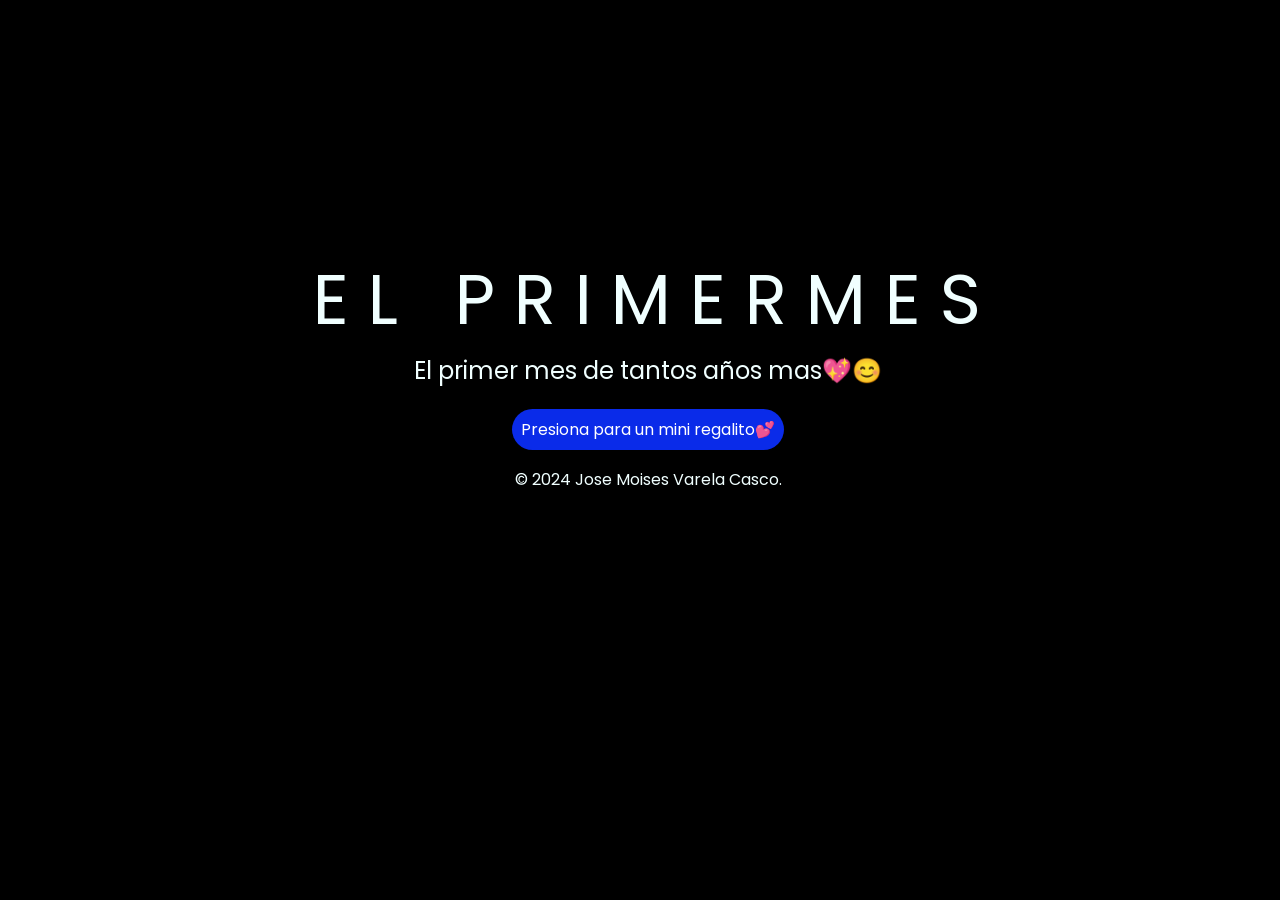
<file: index.html>
<!DOCTYPE html>
<html lang="es">

<head>
    <meta charset="UTF-8">
    <meta http-equiv="X-UA-Compatible" content="IE=edge">
    <meta name="viewport" content="width=device-width, initial-scale=1.0">
    <link rel="stylesheet" href="style.css">
    <link rel="icon" href="flowers.png" type="image/x-icon">
    <title>Flowers</title>
</head>

<body>
    <div class="greetings">
        <span>E</span>
        <span>L</span>
        <span>&nbsp;</span>
        <span>P</span>
        <span>R</span>
        <span>I</span>
        <span>M</span>
        <span>E</span>
        <span>R</span>
        <span>M</span>
        <span>E</span>
        <span>S</span>
    </div>
    <div class="description">
        <span>El primer mes de tantos años mas💖😊</span>
    </div>
    <div class="button">
        <button class="botones">
            <a href="flower.html" style="color: #fff;">Presiona para un mini regalito💕</a>
        </button>
    </div>

    <!-- Créditos -->
    <div class="credits">
        <p>&copy; 2024 Jose Moises Varela Casco.</p>
    </div>
</body>

</html>
</file>
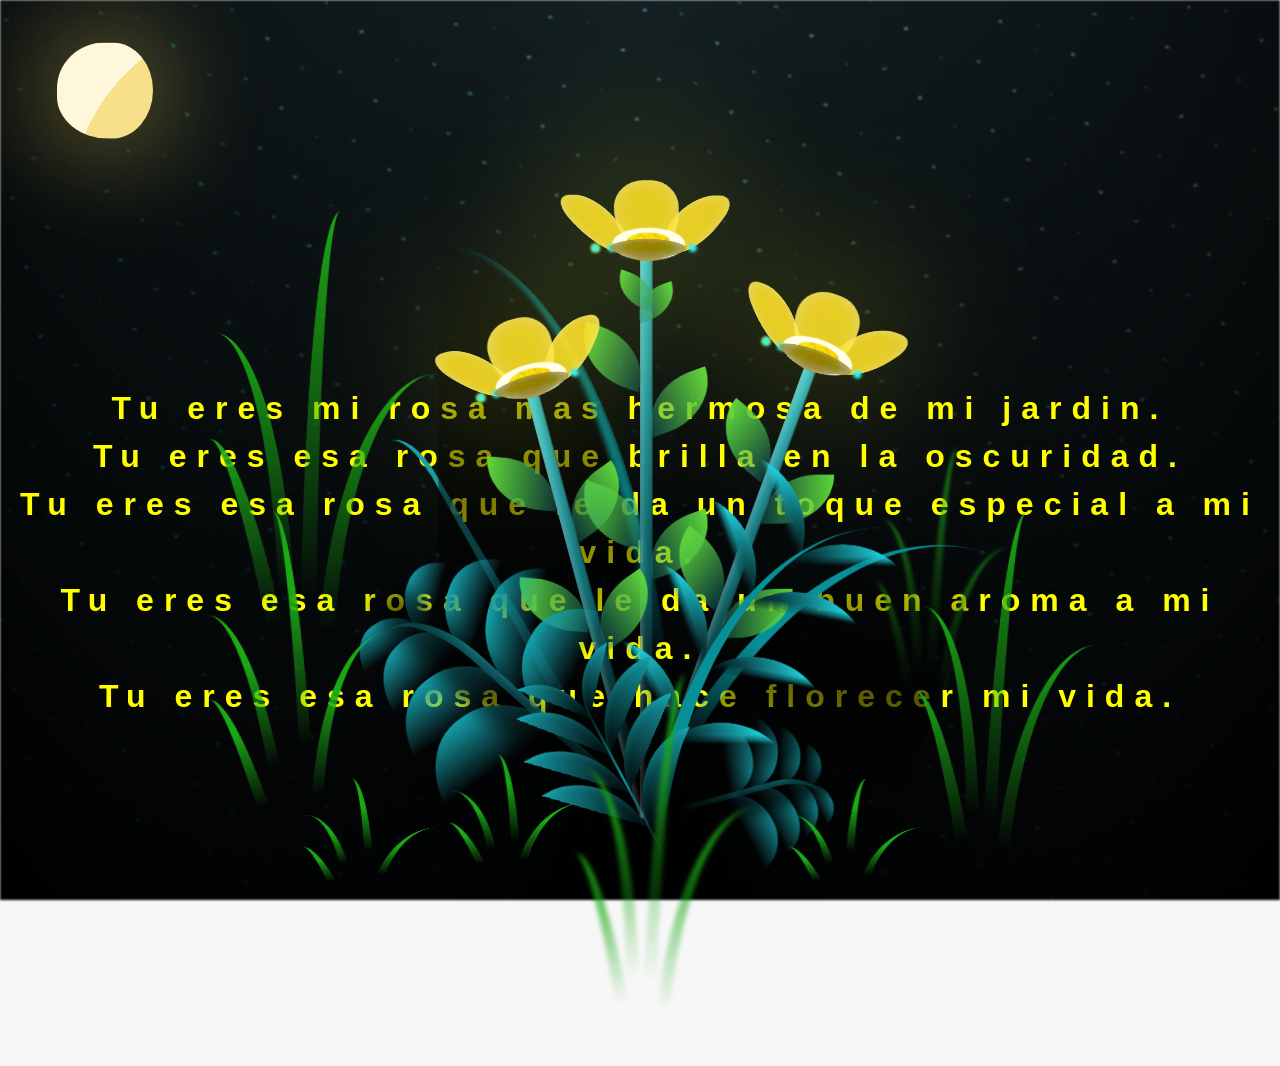
<file: flower.html>
<!DOCTYPE html>
<html lang="es">
  <head>
    <meta charset="UTF-8" />
    <meta http-equiv="X-UA-Compatible" content="IE=edge" />
    <meta name="viewport" content="width=device-width, initial-scale=1.0" />
    <link rel="stylesheet" href="main.css" />
    <link rel="icon" href="flowers.png" type="image/x-icon" />
    <title>Flower</title>
  </head>
  <body class="container">
    <audio src="ChristianBasso&HaienQiu-Flowers.mp3" autoplay="autoplay" loop="loop"></audio>
    <div id="lyrics">
      
    </div>
    
    <h1 class="titulo">Tu eres mi rosa mas hermosa de mi jardin.<br>Tu eres esa rosa que brilla en la oscuridad.<br>
    Tu eres esa rosa que le da un toque especial a mi vida.<br>Tu eres esa rosa que le da un buen aroma a mi vida.
  <br>Tu eres esa rosa que hace florecer mi vida.</h1>
      <div class="luna">
        <div class="crater"></div>
        <div class="crater"></div> 
        <div class="crater"></div>
        <div class="crater"></div>
        <div class="crater"></div> 
      </div>
    <div class="night"></div>
    <div class="flowers">
      <div class="flower flower--1">
        <div class="flower__leafs flower__leafs--1">
          <div class="flower__leaf flower__leaf--1"></div>
          <div class="flower__leaf flower__leaf--2"></div>
          <div class="flower__leaf flower__leaf--3"></div>
          <div class="flower__leaf flower__leaf--4"></div>
          <div class="flower__white-circle"></div>

          <div class="flower__light flower__light--1"></div>
          <div class="flower__light flower__light--2"></div>
          <div class="flower__light flower__light--3"></div>
          <div class="flower__light flower__light--4"></div>
          <div class="flower__light flower__light--5"></div>
          <div class="flower__light flower__light--6"></div>
          <div class="flower__light flower__light--7"></div>
          <div class="flower__light flower__light--8"></div>
        </div>
        <div class="flower__line">
          <div class="flower__line__leaf flower__line__leaf--1"></div>
          <div class="flower__line__leaf flower__line__leaf--2"></div>
          <div class="flower__line__leaf flower__line__leaf--3"></div>
          <div class="flower__line__leaf flower__line__leaf--4"></div>
          <div class="flower__line__leaf flower__line__leaf--5"></div>
          <div class="flower__line__leaf flower__line__leaf--6"></div>
        </div>
      </div>

      <div class="flower flower--2">
        <div class="flower__leafs flower__leafs--2">
          <div class="flower__leaf flower__leaf--1"></div>
          <div class="flower__leaf flower__leaf--2"></div>
          <div class="flower__leaf flower__leaf--3"></div>
          <div class="flower__leaf flower__leaf--4"></div>
          <div class="flower__white-circle"></div>

          <div class="flower__light flower__light--1"></div>
          <div class="flower__light flower__light--2"></div>
          <div class="flower__light flower__light--3"></div>
          <div class="flower__light flower__light--4"></div>
          <div class="flower__light flower__light--5"></div>
          <div class="flower__light flower__light--6"></div>
          <div class="flower__light flower__light--7"></div>
          <div class="flower__light flower__light--8"></div>
        </div>
        <div class="flower__line">
          <div class="flower__line__leaf flower__line__leaf--1"></div>
          <div class="flower__line__leaf flower__line__leaf--2"></div>
          <div class="flower__line__leaf flower__line__leaf--3"></div>
          <div class="flower__line__leaf flower__line__leaf--4"></div>
        </div>
      </div>

      <div class="flower flower--3">
        <div class="flower__leafs flower__leafs--3">
          <div class="flower__leaf flower__leaf--1"></div>
          <div class="flower__leaf flower__leaf--2"></div>
          <div class="flower__leaf flower__leaf--3"></div>
          <div class="flower__leaf flower__leaf--4"></div>
          <div class="flower__white-circle"></div>

          <div class="flower__light flower__light--1"></div>
          <div class="flower__light flower__light--2"></div>
          <div class="flower__light flower__light--3"></div>
          <div class="flower__light flower__light--4"></div>
          <div class="flower__light flower__light--5"></div>
          <div class="flower__light flower__light--6"></div>
          <div class="flower__light flower__light--7"></div>
          <div class="flower__light flower__light--8"></div>
        </div>
        <div class="flower__line">
          <div class="flower__line__leaf flower__line__leaf--1"></div>
          <div class="flower__line__leaf flower__line__leaf--2"></div>
          <div class="flower__line__leaf flower__line__leaf--3"></div>
          <div class="flower__line__leaf flower__line__leaf--4"></div>
        </div>
      </div>

      <div class="grow-ans" style="--d: 1.2s">
        <div class="flower__g-long">
          <div class="flower__g-long__top"></div>
          <div class="flower__g-long__bottom"></div>
        </div>
      </div>

      <div class="growing-grass">
        <div class="flower__grass flower__grass--1">
          <div class="flower__grass--top"></div>
          <div class="flower__grass--bottom"></div>
          <div class="flower__grass__leaf flower__grass__leaf--1"></div>
          <div class="flower__grass__leaf flower__grass__leaf--2"></div>
          <div class="flower__grass__leaf flower__grass__leaf--3"></div>
          <div class="flower__grass__leaf flower__grass__leaf--4"></div>
          <div class="flower__grass__leaf flower__grass__leaf--5"></div>
          <div class="flower__grass__leaf flower__grass__leaf--6"></div>
          <div class="flower__grass__leaf flower__grass__leaf--7"></div>
          <div class="flower__grass__leaf flower__grass__leaf--8"></div>
          <div class="flower__grass__overlay"></div>
        </div>
      </div>

      <div class="growing-grass">
        <div class="flower__grass flower__grass--2">
          <div class="flower__grass--top"></div>
          <div class="flower__grass--bottom"></div>
          <div class="flower__grass__leaf flower__grass__leaf--1"></div>
          <div class="flower__grass__leaf flower__grass__leaf--2"></div>
          <div class="flower__grass__leaf flower__grass__leaf--3"></div>
          <div class="flower__grass__leaf flower__grass__leaf--4"></div>
          <div class="flower__grass__leaf flower__grass__leaf--5"></div>
          <div class="flower__grass__leaf flower__grass__leaf--6"></div>
          <div class="flower__grass__leaf flower__grass__leaf--7"></div>
          <div class="flower__grass__leaf flower__grass__leaf--8"></div>
          <div class="flower__grass__overlay"></div>
        </div>
      </div>

      <div class="grow-ans" style="--d: 2.4s">
        <div class="flower__g-right flower__g-right--1">
          <div class="leaf"></div>
        </div>
      </div>

      <div class="grow-ans" style="--d: 2.8s">
        <div class="flower__g-right flower__g-right--2">
          <div class="leaf"></div>
        </div>
      </div>

      <div class="grow-ans" style="--d: 2.8s">
        <div class="flower__g-front">
          <div
            class="flower__g-front__leaf-wrapper flower__g-front__leaf-wrapper--1"
          >
            <div class="flower__g-front__leaf"></div>
          </div>
          <div
            class="flower__g-front__leaf-wrapper flower__g-front__leaf-wrapper--2"
          >
            <div class="flower__g-front__leaf"></div>
          </div>
          <div
            class="flower__g-front__leaf-wrapper flower__g-front__leaf-wrapper--3"
          >
            <div class="flower__g-front__leaf"></div>
          </div>
          <div
            class="flower__g-front__leaf-wrapper flower__g-front__leaf-wrapper--4"
          >
            <div class="flower__g-front__leaf"></div>
          </div>
          <div
            class="flower__g-front__leaf-wrapper flower__g-front__leaf-wrapper--5"
          >
            <div class="flower__g-front__leaf"></div>
          </div>
          <div
            class="flower__g-front__leaf-wrapper flower__g-front__leaf-wrapper--6"
          >
            <div class="flower__g-front__leaf"></div>
          </div>
          <div
            class="flower__g-front__leaf-wrapper flower__g-front__leaf-wrapper--7"
          >
            <div class="flower__g-front__leaf"></div>
          </div>
          <div
            class="flower__g-front__leaf-wrapper flower__g-front__leaf-wrapper--8"
          >
            <div class="flower__g-front__leaf"></div>
          </div>
          <div class="flower__g-front__line"></div>
        </div>
      </div>

      <div class="grow-ans" style="--d: 3.2s">
        <div class="flower__g-fr">
          <div class="leaf"></div>
          <div class="flower__g-fr__leaf flower__g-fr__leaf--1"></div>
          <div class="flower__g-fr__leaf flower__g-fr__leaf--2"></div>
          <div class="flower__g-fr__leaf flower__g-fr__leaf--3"></div>
          <div class="flower__g-fr__leaf flower__g-fr__leaf--4"></div>
          <div class="flower__g-fr__leaf flower__g-fr__leaf--5"></div>
          <div class="flower__g-fr__leaf flower__g-fr__leaf--6"></div>
          <div class="flower__g-fr__leaf flower__g-fr__leaf--7"></div>
          <div class="flower__g-fr__leaf flower__g-fr__leaf--8"></div>
        </div>
      </div>

      <div class="long-g long-g--0">
        <div class="grow-ans" style="--d: 3s">
          <div class="leaf leaf--0"></div>
        </div>
        <div class="grow-ans" style="--d: 2.2s">
          <div class="leaf leaf--1"></div>
        </div>
        <div class="grow-ans" style="--d: 3.4s">
          <div class="leaf leaf--2"></div>
        </div>
        <div class="grow-ans" style="--d: 3.6s">
          <div class="leaf leaf--3"></div>
        </div>
      </div>

      <div class="long-g long-g--1">
        <div class="grow-ans" style="--d: 3.6s">
          <div class="leaf leaf--0"></div>
        </div>
        <div class="grow-ans" style="--d: 3.8s">
          <div class="leaf leaf--1"></div>
        </div>
        <div class="grow-ans" style="--d: 4s">
          <div class="leaf leaf--2"></div>
        </div>
        <div class="grow-ans" style="--d: 4.2s">
          <div class="leaf leaf--3"></div>
        </div>
      </div>

      <div class="long-g long-g--2">
        <div class="grow-ans" style="--d: 4s">
          <div class="leaf leaf--0"></div>
        </div>
        <div class="grow-ans" style="--d: 4.2s">
          <div class="leaf leaf--1"></div>
        </div>
        <div class="grow-ans" style="--d: 4.4s">
          <div class="leaf leaf--2"></div>
        </div>
        <div class="grow-ans" style="--d: 4.6s">
          <div class="leaf leaf--3"></div>
        </div>
      </div>

      <div class="long-g long-g--3">
        <div class="grow-ans" style="--d: 4s">
          <div class="leaf leaf--0"></div>
        </div>
        <div class="grow-ans" style="--d: 4.2s">
          <div class="leaf leaf--1"></div>
        </div>
        <div class="grow-ans" style="--d: 3s">
          <div class="leaf leaf--2"></div>
        </div>
        <div class="grow-ans" style="--d: 3.6s">
          <div class="leaf leaf--3"></div>
        </div>
      </div>

      <div class="long-g long-g--4">
        <div class="grow-ans" style="--d: 4s">
          <div class="leaf leaf--0"></div>
        </div>
        <div class="grow-ans" style="--d: 4.2s">
          <div class="leaf leaf--1"></div>
        </div>
        <div class="grow-ans" style="--d: 3s">
          <div class="leaf leaf--2"></div>
        </div>
        <div class="grow-ans" style="--d: 3.6s">
          <div class="leaf leaf--3"></div>
        </div>
      </div>

      <div class="long-g long-g--5">
        <div class="grow-ans" style="--d: 4s">
          <div class="leaf leaf--0"></div>
        </div>
        <div class="grow-ans" style="--d: 4.2s">
          <div class="leaf leaf--1"></div>
        </div>
        <div class="grow-ans" style="--d: 3s">
          <div class="leaf leaf--2"></div>
        </div>
        <div class="grow-ans" style="--d: 3.6s">
          <div class="leaf leaf--3"></div>
        </div>
      </div>

      <div class="long-g long-g--6">
        <div class="grow-ans" style="--d: 4.2s">
          <div class="leaf leaf--0"></div>
        </div>
        <div class="grow-ans" style="--d: 4.4s">
          <div class="leaf leaf--1"></div>
        </div>
        <div class="grow-ans" style="--d: 4.6s">
          <div class="leaf leaf--2"></div>
        </div>
        <div class="grow-ans" style="--d: 4.8s">
          <div class="leaf leaf--3"></div>
        </div>
      </div>

      <div class="long-g long-g--7">
        <div class="grow-ans" style="--d: 3s">
          <div class="leaf leaf--0"></div>
        </div>
        <div class="grow-ans" style="--d: 3.2s">
          <div class="leaf leaf--1"></div>
        </div>
        <div class="grow-ans" style="--d: 3.5s">
          <div class="leaf leaf--2"></div>
        </div>
        <div class="grow-ans" style="--d: 3.6s">
          <div class="leaf leaf--3"></div>
        </div>
      </div>
    </div>
    <script src="anim.js"></script>
    <script src="main.js"></script>
  </body>
</html>
</file>
<file: style.css>
@import url('https://fonts.googleapis.com/css2?family=Poppins:ital,wght@0,500;1,900&display=swap');
*{
    font-family: 'Poppins',cursive;
}
body{
    color: azure;
    width: 100%;
    height: 82vh;
    display: flex;
    flex-direction: column;
    align-items: center;
    justify-content: center;
    background-color: black;
    /* padding-top: -30; */
}

.botones{
    padding: 9px;
    border-radius: 80px;
    background-color: transparent;
    border: none;
}

.botones a{
    background-color: #0a2be9;
    padding: 9px;
    border-radius: 80px;
    -webkit-border-radius: 80px;
    -moz-border-radius: 80px;
    -ms-border-radius: 80px;
    -o-border-radius: 80px;

}

.botones a:focus{
    background-color: rgb(50, 194, 194);
}

.greetings{
    border-right: 2px solid black;
    font-size: 70px;
    white-space: nowrap;
    overflow: hidden;
}
.greetings > span{
    animation: glow 2.5s ease-in-out infinite;
}
@keyframes glow{
    0%, 100%{
        color: #fff;
        text-shadow: 0 0 12px #39c6d6, 0 0 50px #39c6d6, 0 0 100px #39c6d6;
    }
    10%, 90%{
        color: #111;
        text-shadow: none;
    }
}

.greetings > span:nth-child(2) {
    animation-delay: 0.2s;
}

.greetings > span:nth-child(3) {
    animation-delay: 0.4s;
}

.greetings > span:nth-child(4) {
    animation-delay: 0.6s;
}

.greetings > span:nth-child(5) {
    animation-delay: 0.8s;
}

.greetings > span:nth-child(6) {
    animation-delay: 1s;
}

.greetings > span:nth-child(7) {
    animation-delay: 1.2s;
}

.greetings > span:nth-child(8) {
    animation-delay: 1.4s;
}

.greetings > span:nth-child(9) {
    animation-delay: 1.6s;
}

.greetings > span:nth-child(10) {
    animation-delay: 1.8s;
}

.greetings > span:nth-child(11) {
    animation-delay: 2s;
}

.greetings > span:nth-child(12) {
    animation-delay: 2.2s;
}

.description{
    font-size: 1.5rem;
    margin-bottom: 20px;
}

.button a{
    text-decoration: none;
    font-size: 1rem;
    color: #111;
}

@media screen and (max-width:574px){
    .greetings{
        display: block;
        font-size: 4rem;
        font-weight: 800;
        text-align: center;
    }
    .description{
        font-size: 2rem;
    }
    
    .button a{
        font-size: 1rem;
    }
}
</file>
<file: main.css>
*,
*::after,
*::before {
  padding: 0;
  margin: 0;
  box-sizing: border-box;
}

:root {
  --dark-color: #000;
}

body {
  display: flex;
  align-items: flex-end;
  justify-content: center;
  min-height: 100vh;
  background-color: var(--dark-color);
  overflow: hidden;
  perspective: 1000px;
}

#lyrics {
  font-size: 28px;
  font-family: "Franklin Gothic Medium", "Arial Narrow", Arial, sans-serif;
  color: white;
  position: fixed;
  margin-bottom: 20%;
  z-index: 1;
  font-weight: bold;
  letter-spacing: 4px;
  top: 82%;
    left: 50%;
    transform: translateX(-50%);
}
@media only screen and (max-width: 600px) {
  /* Estilos específicos para dispositivos con un ancho máximo de 600px */
  #lyrics {
      font-size: 14px; /* Reduce el tamaño del texto para dispositivos más pequeños */
      margin-bottom: 530px;
      letter-spacing: 3px;
  }

}
.titulo {
  margin-bottom: 180px;
  font-family: "Arial Narrow", Arial, sans-serif;
  color: yellow;
  position: absolute;
  font-weight: bold;
  letter-spacing: 10px;
  opacity: 0;
  animation: fadeIn 3s ease-in-out forwards;
  text-align: center;
}
@keyframes fadeIn {
  from {
    opacity: 0;
  }
  to {
    opacity: 1;
  }
}

.night {
  z-index: -1;
  position: absolute;
  left: 50%;
  top: 0;
  transform: translateX(-50%);
  width: 100%;
  height: 100%;
  filter: blur(0.1vmin);
  background-image: radial-gradient(
      ellipse at top,
      transparent 0%,
      var(--dark-color)
    ),
    radial-gradient(
      ellipse at bottom,
      var(--dark-color),
      rgba(145, 233, 255, 0.2)
    ),
    repeating-linear-gradient(
      220deg,
      rgb(0, 0, 0) 0px,
      rgb(0, 0, 0) 19px,
      transparent 19px,
      transparent 22px
    ),
    repeating-linear-gradient(
      189deg,
      rgb(0, 0, 0) 0px,
      rgb(0, 0, 0) 19px,
      transparent 19px,
      transparent 22px
    ),
    repeating-linear-gradient(
      148deg,
      rgb(0, 0, 0) 0px,
      rgb(0, 0, 0) 19px,
      transparent 19px,
      transparent 22px
    ),
    linear-gradient(90deg, rgb(0, 255, 250), rgb(240, 240, 240));
}

.flowers {
  position: relative;
  transform: scale(0.9);
  /*margin-bottom: 100px;
  */
}

@media only screen and (max-width: 600px) {
  /* Estilos específicos para dispositivos con un ancho máximo de 600px */
.flowers {
      font-size: 14px;
      margin-bottom: 35%;
      letter-spacing: 3px;
      transform: scale(1.0);
}

}

.flower {
  position: absolute;
  bottom: 10vmin;
  transform-origin: bottom center;
  z-index: 10;
  --fl-speed: 0.8s;
}
.flower--1 {
  -webkit-animation: moving-flower-1 4s linear infinite;
  animation: moving-flower-1 4s linear infinite;
}
.flower--1 .flower__line {
  height: 70vmin;
  -webkit-animation-delay: 0.3s;
  animation-delay: 0.3s;
}
.flower--1 .flower__line__leaf--1 {
  -webkit-animation: blooming-leaf-right var(--fl-speed) 1.6s backwards;
  animation: blooming-leaf-right var(--fl-speed) 1.6s backwards;
}
.flower--1 .flower__line__leaf--2 {
  -webkit-animation: blooming-leaf-right var(--fl-speed) 1.4s backwards;
  animation: blooming-leaf-right var(--fl-speed) 1.4s backwards;
}
.flower--1 .flower__line__leaf--3 {
  -webkit-animation: blooming-leaf-left var(--fl-speed) 1.2s backwards;
  animation: blooming-leaf-left var(--fl-speed) 1.2s backwards;
}
.flower--1 .flower__line__leaf--4 {
  -webkit-animation: blooming-leaf-left var(--fl-speed) 1s backwards;
  animation: blooming-leaf-left var(--fl-speed) 1s backwards;
}
.flower--1 .flower__line__leaf--5 {
  -webkit-animation: blooming-leaf-right var(--fl-speed) 1.8s backwards;
  animation: blooming-leaf-right var(--fl-speed) 1.8s backwards;
}
.flower--1 .flower__line__leaf--6 {
  -webkit-animation: blooming-leaf-left var(--fl-speed) 2s backwards;
  animation: blooming-leaf-left var(--fl-speed) 2s backwards;
}
.flower--2 {
  left: 50%;
  transform: rotate(20deg);
  -webkit-animation: moving-flower-2 4s linear infinite;
  animation: moving-flower-2 4s linear infinite;
}
.flower--2 .flower__line {
  height: 60vmin;
  -webkit-animation-delay: 0.6s;
  animation-delay: 0.6s;
}
.flower--2 .flower__line__leaf--1 {
  -webkit-animation: blooming-leaf-right var(--fl-speed) 1.9s backwards;
  animation: blooming-leaf-right var(--fl-speed) 1.9s backwards;
}
.flower--2 .flower__line__leaf--2 {
  -webkit-animation: blooming-leaf-right var(--fl-speed) 1.7s backwards;
  animation: blooming-leaf-right var(--fl-speed) 1.7s backwards;
}
.flower--2 .flower__line__leaf--3 {
  -webkit-animation: blooming-leaf-left var(--fl-speed) 1.5s backwards;
  animation: blooming-leaf-left var(--fl-speed) 1.5s backwards;
}
.flower--2 .flower__line__leaf--4 {
  -webkit-animation: blooming-leaf-left var(--fl-speed) 1.3s backwards;
  animation: blooming-leaf-left var(--fl-speed) 1.3s backwards;
}
.flower--3 {
  left: 50%;
  transform: rotate(-15deg);
  -webkit-animation: moving-flower-3 4s linear infinite;
  animation: moving-flower-3 4s linear infinite;
}
.flower--3 .flower__line {
  -webkit-animation-delay: 0.9s;
  animation-delay: 0.9s;
}
.flower--3 .flower__line__leaf--1 {
  -webkit-animation: blooming-leaf-right var(--fl-speed) 2.5s backwards;
  animation: blooming-leaf-right var(--fl-speed) 2.5s backwards;
}
.flower--3 .flower__line__leaf--2 {
  -webkit-animation: blooming-leaf-right var(--fl-speed) 2.3s backwards;
  animation: blooming-leaf-right var(--fl-speed) 2.3s backwards;
}
.flower--3 .flower__line__leaf--3 {
  -webkit-animation: blooming-leaf-left var(--fl-speed) 2.1s backwards;
  animation: blooming-leaf-left var(--fl-speed) 2.1s backwards;
}
.flower--3 .flower__line__leaf--4 {
  -webkit-animation: blooming-leaf-left var(--fl-speed) 1.9s backwards;
  animation: blooming-leaf-left var(--fl-speed) 1.9s backwards;
}
.flower__leafs {
  position: relative;
  -webkit-animation: blooming-flower 2s backwards;
  animation: blooming-flower 2s backwards;
}
.flower__leafs--1 {
  -webkit-animation-delay: 1.1s;
  animation-delay: 1.1s;
}
.flower__leafs--2 {
  -webkit-animation-delay: 1.4s;
  animation-delay: 1.4s;
}
.flower__leafs--3 {
  -webkit-animation-delay: 1.7s;
  animation-delay: 1.7s;
}
.flower__leafs::after {
  content: "";
  position: absolute;
  left: 0;
  top: 0;
  transform: translate(-50%, -100%);
  width: 8vmin;
  height: 8vmin;
  background-color: #f9fd25;
  /* background-color: #fd2525; */
  filter: blur(10vmin);
}
.flower__leaf {
  position: absolute;
  bottom: 0;
  left: 50%;
  width: 8vmin;
  height: 11vmin;
  border-radius: 51% 49% 47% 53%/44% 45% 55% 69%;
  background-color: #253bfd;
  background-color: #fddd25;
  transform-origin: bottom center;
  opacity: 0.9;
  box-shadow: inset 0 0 2vmin rgba(255, 255, 255, 0.5);
}
.flower__leaf--1 {
  transform: translate(-10%, 1%) rotateY(40deg) rotateX(-50deg);
}
.flower__leaf--2 {
  transform: translate(-50%, -4%) rotateX(40deg);
}
.flower__leaf--3 {
  transform: translate(-90%, 0%) rotateY(45deg) rotateX(50deg);
}
.flower__leaf--4 {
  width: 8vmin;
  height: 8vmin;
  transform-origin: bottom left;
  border-radius: 4vmin 10vmin 4vmin 4vmin;
  transform: translate(0%, 18%) rotateX(70deg) rotate(-43deg);
  background-color: #7c6901;
  z-index: 1;
  opacity: 0.8;
}
.flower__white-circle {
  position: absolute;
  left: -3.5vmin;
  top: -3vmin;
  width: 9vmin;
  height: 4vmin;
  border-radius: 50%;
  background-color: #fff;
}
.flower__white-circle::after {
  content: "";
  position: absolute;
  left: 50%;
  top: 45%;
  transform: translate(-50%, -50%);
  width: 60%;
  height: 60%;
  border-radius: inherit;
  background-image: repeating-linear-gradient(
      135deg,
      rgba(0, 0, 0, 0.03) 0px,
      rgba(0, 0, 0, 0.03) 1px,
      transparent 1px,
      transparent 12px
    ),
    repeating-linear-gradient(
      45deg,
      rgba(0, 0, 0, 0.03) 0px,
      rgba(0, 0, 0, 0.03) 1px,
      transparent 1px,
      transparent 12px
    ),
    repeating-linear-gradient(
      67.5deg,
      rgba(0, 0, 0, 0.03) 0px,
      rgba(0, 0, 0, 0.03) 1px,
      transparent 1px,
      transparent 12px
    ),
    repeating-linear-gradient(
      135deg,
      rgba(0, 0, 0, 0.03) 0px,
      rgba(0, 0, 0, 0.03) 1px,
      transparent 1px,
      transparent 12px
    ),
    repeating-linear-gradient(
      45deg,
      rgba(0, 0, 0, 0.03) 0px,
      rgba(0, 0, 0, 0.03) 1px,
      transparent 1px,
      transparent 12px
    ),
    repeating-linear-gradient(
      112.5deg,
      rgba(0, 0, 0, 0.03) 0px,
      rgba(0, 0, 0, 0.03) 1px,
      transparent 1px,
      transparent 12px
    ),
    repeating-linear-gradient(
      112.5deg,
      rgba(0, 0, 0, 0.03) 0px,
      rgba(0, 0, 0, 0.03) 1px,
      transparent 1px,
      transparent 12px
    ),
    repeating-linear-gradient(
      45deg,
      rgba(0, 0, 0, 0.03) 0px,
      rgba(0, 0, 0, 0.03) 1px,
      transparent 1px,
      transparent 12px
    ),
    repeating-linear-gradient(
      22.5deg,
      rgba(0, 0, 0, 0.03) 0px,
      rgba(0, 0, 0, 0.03) 1px,
      transparent 1px,
      transparent 12px
    ),
    repeating-linear-gradient(
      45deg,
      rgba(0, 0, 0, 0.03) 0px,
      rgba(0, 0, 0, 0.03) 1px,
      transparent 1px,
      transparent 12px
    ),
    repeating-linear-gradient(
      22.5deg,
      rgba(0, 0, 0, 0.03) 0px,
      rgba(0, 0, 0, 0.03) 1px,
      transparent 1px,
      transparent 12px
    ),
    repeating-linear-gradient(
      135deg,
      rgba(0, 0, 0, 0.03) 0px,
      rgba(0, 0, 0, 0.03) 1px,
      transparent 1px,
      transparent 12px
    ),
    repeating-linear-gradient(
      157.5deg,
      rgba(0, 0, 0, 0.03) 0px,
      rgba(0, 0, 0, 0.03) 1px,
      transparent 1px,
      transparent 12px
    ),
    repeating-linear-gradient(
      67.5deg,
      rgba(0, 0, 0, 0.03) 0px,
      rgba(0, 0, 0, 0.03) 1px,
      transparent 1px,
      transparent 12px
    ),
    repeating-linear-gradient(
      67.5deg,
      rgba(0, 0, 0, 0.03) 0px,
      rgba(0, 0, 0, 0.03) 1px,
      transparent 1px,
      transparent 12px
    ),
    linear-gradient(90deg, rgb(255, 235, 18), rgb(255, 206, 0));
}
.flower__line {
  height: 55vmin;
  width: 1.5vmin;
  background-image: linear-gradient(
      to left,
      rgba(0, 0, 0, 0.2),
      transparent,
      rgba(255, 255, 255, 0.2)
    ),
    linear-gradient(to top, transparent 10%, #14757a, #39c6d6);
  box-shadow: inset 0 0 2px rgba(0, 0, 0, 0.5);
  -webkit-animation: grow-flower-tree 4s backwards;
  animation: grow-flower-tree 4s backwards;
}
.flower__line__leaf {
  --w: 7vmin;
  --h: calc(var(--w) + 2vmin);
  position: absolute;
  top: 20%;
  left: 90%;
  width: var(--w);
  height: var(--h);
  border-top-right-radius: var(--h);
  border-bottom-left-radius: var(--h);
  background-image: linear-gradient(to top, rgba(20, 117, 122, 0.4), #5ed639);
}
.flower__line__leaf--1 {
  transform: rotate(70deg) rotateY(30deg);
}
.flower__line__leaf--2 {
  top: 45%;
  transform: rotate(70deg) rotateY(30deg);
}
.flower__line__leaf--3,
.flower__line__leaf--4,
.flower__line__leaf--6 {
  border-top-right-radius: 0;
  border-bottom-left-radius: 0;
  border-top-left-radius: var(--h);
  border-bottom-right-radius: var(--h);
  left: -460%;
  top: 12%;
  transform: rotate(-70deg) rotateY(30deg);
}
.flower__line__leaf--4 {
  top: 40%;
}
.flower__line__leaf--5 {
  top: 0;
  transform-origin: left;
  transform: rotate(70deg) rotateY(30deg) scale(0.6);
}
.flower__line__leaf--6 {
  top: -2%;
  left: -450%;
  transform-origin: right;
  transform: rotate(-70deg) rotateY(30deg) scale(0.6);
}
.flower__light {
  position: absolute;
  bottom: 0vmin;
  width: 1vmin;
  height: 1vmin;
  background-color: rgb(255, 251, 0);
  border-radius: 50%;
  filter: blur(0.2vmin);
  -webkit-animation: light-ans 4s linear infinite backwards;
  animation: light-ans 4s linear infinite backwards;
}
.flower__light:nth-child(odd) {
  background-color: #23f0ff;
}
.flower__light--1 {
  left: -2vmin;
  -webkit-animation-delay: 1s;
  animation-delay: 1s;
}
.flower__light--2 {
  left: 3vmin;
  -webkit-animation-delay: 0.5s;
  animation-delay: 0.5s;
}
.flower__light--3 {
  left: -6vmin;
  -webkit-animation-delay: 0.3s;
  animation-delay: 0.3s;
}
.flower__light--4 {
  left: 6vmin;
  -webkit-animation-delay: 0.9s;
  animation-delay: 0.9s;
}
.flower__light--5 {
  left: -1vmin;
  -webkit-animation-delay: 1.5s;
  animation-delay: 1.5s;
}
.flower__light--6 {
  left: -4vmin;
  -webkit-animation-delay: 3s;
  animation-delay: 3s;
}
.flower__light--7 {
  left: 3vmin;
  -webkit-animation-delay: 2s;
  animation-delay: 2s;
}
.flower__light--8 {
  left: -6vmin;
  -webkit-animation-delay: 3.5s;
  animation-delay: 3.5s;
}
.flower__grass {
  --c: #159faa;
  --line-w: 1.5vmin;
  position: absolute;
  bottom: 12vmin;
  left: -7vmin;
  display: flex;
  flex-direction: column;
  align-items: flex-end;
  z-index: 20;
  transform-origin: bottom center;
  transform: rotate(-48deg) rotateY(40deg);
}
.flower__grass--1 {
  -webkit-animation: moving-grass 2s linear infinite;
  animation: moving-grass 2s linear infinite;
}
.flower__grass--2 {
  left: 2vmin;
  bottom: 10vmin;
  transform: scale(0.5) rotate(75deg) rotateX(10deg) rotateY(-200deg);
  opacity: 0.8;
  z-index: 0;
  -webkit-animation: moving-grass--2 1.5s linear infinite;
  animation: moving-grass--2 1.5s linear infinite;
}
.flower__grass--top {
  width: 7vmin;
  height: 10vmin;
  border-top-right-radius: 100%;
  border-right: var(--line-w) solid var(--c);
  transform-origin: bottom center;
  transform: rotate(-2deg);
}
.flower__grass--bottom {
  margin-top: -2px;
  width: var(--line-w);
  height: 25vmin;
  background-image: linear-gradient(to top, transparent, var(--c));
}
.flower__grass__leaf {
  --size: 10vmin;
  position: absolute;
  width: calc(var(--size) * 2.1);
  height: var(--size);
  border-top-left-radius: var(--size);
  border-top-right-radius: var(--size);
  background-image: linear-gradient(
    to top,
    transparent,
    transparent 30%,
    var(--c)
  );
  z-index: 100;
}
.flower__grass__leaf--1 {
  top: -6%;
  left: 30%;
  --size: 6vmin;
  transform: rotate(-20deg);
  -webkit-animation: growing-grass-ans--1 2s 2.6s backwards;
  animation: growing-grass-ans--1 2s 2.6s backwards;
}
@-webkit-keyframes growing-grass-ans--1 {
  0% {
    transform-origin: bottom left;
    transform: rotate(-20deg) scale(0);
  }
}
@keyframes growing-grass-ans--1 {
  0% {
    transform-origin: bottom left;
    transform: rotate(-20deg) scale(0);
  }
}
.flower__grass__leaf--2 {
  top: -5%;
  left: -110%;
  --size: 6vmin;
  transform: rotate(10deg);
  -webkit-animation: growing-grass-ans--2 2s 2.4s linear backwards;
  animation: growing-grass-ans--2 2s 2.4s linear backwards;
}
@-webkit-keyframes growing-grass-ans--2 {
  0% {
    transform-origin: bottom right;
    transform: rotate(10deg) scale(0);
  }
}
@keyframes growing-grass-ans--2 {
  0% {
    transform-origin: bottom right;
    transform: rotate(10deg) scale(0);
  }
}
.flower__grass__leaf--3 {
  top: 5%;
  left: 60%;
  --size: 8vmin;
  transform: rotate(-18deg) rotateX(-20deg);
  -webkit-animation: growing-grass-ans--3 2s 2.2s linear backwards;
  animation: growing-grass-ans--3 2s 2.2s linear backwards;
}
@-webkit-keyframes growing-grass-ans--3 {
  0% {
    transform-origin: bottom left;
    transform: rotate(-18deg) rotateX(-20deg) scale(0);
  }
}
@keyframes growing-grass-ans--3 {
  0% {
    transform-origin: bottom left;
    transform: rotate(-18deg) rotateX(-20deg) scale(0);
  }
}
.flower__grass__leaf--4 {
  top: 6%;
  left: -135%;
  --size: 8vmin;
  transform: rotate(2deg);
  -webkit-animation: growing-grass-ans--4 2s 2s linear backwards;
  animation: growing-grass-ans--4 2s 2s linear backwards;
}
@-webkit-keyframes growing-grass-ans--4 {
  0% {
    transform-origin: bottom right;
    transform: rotate(2deg) scale(0);
  }
}
@keyframes growing-grass-ans--4 {
  0% {
    transform-origin: bottom right;
    transform: rotate(2deg) scale(0);
  }
}
.flower__grass__leaf--5 {
  top: 20%;
  left: 60%;
  --size: 10vmin;
  transform: rotate(-24deg) rotateX(-20deg);
  -webkit-animation: growing-grass-ans--5 2s 1.8s linear backwards;
  animation: growing-grass-ans--5 2s 1.8s linear backwards;
}
@-webkit-keyframes growing-grass-ans--5 {
  0% {
    transform-origin: bottom left;
    transform: rotate(-24deg) rotateX(-20deg) scale(0);
  }
}
@keyframes growing-grass-ans--5 {
  0% {
    transform-origin: bottom left;
    transform: rotate(-24deg) rotateX(-20deg) scale(0);
  }
}
.flower__grass__leaf--6 {
  top: 22%;
  left: -180%;
  --size: 10vmin;
  transform: rotate(10deg);
  -webkit-animation: growing-grass-ans--6 2s 1.6s linear backwards;
  animation: growing-grass-ans--6 2s 1.6s linear backwards;
}
@-webkit-keyframes growing-grass-ans--6 {
  0% {
    transform-origin: bottom right;
    transform: rotate(10deg) scale(0);
  }
}
@keyframes growing-grass-ans--6 {
  0% {
    transform-origin: bottom right;
    transform: rotate(10deg) scale(0);
  }
}
.flower__grass__leaf--7 {
  top: 39%;
  left: 70%;
  --size: 10vmin;
  transform: rotate(-10deg);
  -webkit-animation: growing-grass-ans--7 2s 1.4s linear backwards;
  animation: growing-grass-ans--7 2s 1.4s linear backwards;
}
@-webkit-keyframes growing-grass-ans--7 {
  0% {
    transform-origin: bottom left;
    transform: rotate(-10deg) scale(0);
  }
}
@keyframes growing-grass-ans--7 {
  0% {
    transform-origin: bottom left;
    transform: rotate(-10deg) scale(0);
  }
}
.flower__grass__leaf--8 {
  top: 40%;
  left: -215%;
  --size: 11vmin;
  transform: rotate(10deg);
  -webkit-animation: growing-grass-ans--8 2s 1.2s linear backwards;
  animation: growing-grass-ans--8 2s 1.2s linear backwards;
}
@-webkit-keyframes growing-grass-ans--8 {
  0% {
    transform-origin: bottom right;
    transform: rotate(10deg) scale(0);
  }
}
@keyframes growing-grass-ans--8 {
  0% {
    transform-origin: bottom right;
    transform: rotate(10deg) scale(0);
  }
}
.flower__grass__overlay {
  position: absolute;
  top: -10%;
  right: 0%;
  width: 100%;
  height: 100%;
  background-color: rgba(0, 0, 0, 0.6);
  filter: blur(1.5vmin);
  z-index: 100;
}
.flower__g-long {
  --w: 2vmin;
  --h: 6vmin;
  --c: #159faa;
  position: absolute;
  bottom: 10vmin;
  left: -3vmin;
  transform-origin: bottom center;
  transform: rotate(-30deg) rotateY(-20deg);
  display: flex;
  flex-direction: column;
  align-items: flex-end;
  -webkit-animation: flower-g-long-ans 3s linear infinite;
  animation: flower-g-long-ans 3s linear infinite;
}
@-webkit-keyframes flower-g-long-ans {
  0%,
  100% {
    transform: rotate(-30deg) rotateY(-20deg);
  }
  50% {
    transform: rotate(-32deg) rotateY(-20deg);
  }
}
@keyframes flower-g-long-ans {
  0%,
  100% {
    transform: rotate(-30deg) rotateY(-20deg);
  }
  50% {
    transform: rotate(-32deg) rotateY(-20deg);
  }
}
.flower__g-long__top {
  top: calc(var(--h) * -1);
  width: calc(var(--w) + 1vmin);
  height: var(--h);
  border-top-right-radius: 100%;
  border-right: 0.7vmin solid var(--c);
  transform: translate(-0.7vmin, 1vmin);
}
.flower__g-long__bottom {
  width: var(--w);
  height: 50vmin;
  transform-origin: bottom center;
  background-image: linear-gradient(to top, transparent 30%, var(--c));
  box-shadow: inset 0 0 2px rgba(0, 0, 0, 0.5);
  -webkit-clip-path: polygon(35% 0, 65% 1%, 100% 100%, 0% 100%);
  clip-path: polygon(35% 0, 65% 1%, 100% 100%, 0% 100%);
}
.flower__g-right {
  position: absolute;
  bottom: 6vmin;
  left: -2vmin;
  transform-origin: bottom left;
  transform: rotate(20deg);
}
.flower__g-right .leaf {
  width: 30vmin;
  height: 50vmin;
  border-top-left-radius: 100%;
  border-left: 2vmin solid #079097;
  background-image: linear-gradient(
    to bottom,
    transparent,
    var(--dark-color) 60%
  );
  -webkit-mask-image: linear-gradient(to top, transparent 30%, #079097 60%);
}
.flower__g-right--1 {
  -webkit-animation: flower-g-right-ans 2.5s linear infinite;
  animation: flower-g-right-ans 2.5s linear infinite;
}
.flower__g-right--2 {
  left: 5vmin;
  transform: rotateY(-180deg);
  -webkit-animation: flower-g-right-ans--2 3s linear infinite;
  animation: flower-g-right-ans--2 3s linear infinite;
}
.flower__g-right--2 .leaf {
  height: 75vmin;
  filter: blur(0.3vmin);
  opacity: 0.8;
}
@-webkit-keyframes flower-g-right-ans {
  0%,
  100% {
    transform: rotate(20deg);
  }
  50% {
    transform: rotate(24deg) rotateX(-20deg);
  }
}
@keyframes flower-g-right-ans {
  0%,
  100% {
    transform: rotate(20deg);
  }
  50% {
    transform: rotate(24deg) rotateX(-20deg);
  }
}
@-webkit-keyframes flower-g-right-ans--2 {
  0%,
  100% {
    transform: rotateY(-180deg) rotate(0deg) rotateX(-20deg);
  }
  50% {
    transform: rotateY(-180deg) rotate(6deg) rotateX(-20deg);
  }
}
@keyframes flower-g-right-ans--2 {
  0%,
  100% {
    transform: rotateY(-180deg) rotate(0deg) rotateX(-20deg);
  }
  50% {
    transform: rotateY(-180deg) rotate(6deg) rotateX(-20deg);
  }
}
.flower__g-front {
  position: absolute;
  bottom: 6vmin;
  left: 2.5vmin;
  z-index: 100;
  transform-origin: bottom center;
  transform: rotate(-28deg) rotateY(30deg) scale(1.04);
  -webkit-animation: flower__g-front-ans 2s linear infinite;
  animation: flower__g-front-ans 2s linear infinite;
}
@-webkit-keyframes flower__g-front-ans {
  0%,
  100% {
    transform: rotate(-28deg) rotateY(30deg) scale(1.04);
  }
  50% {
    transform: rotate(-35deg) rotateY(40deg) scale(1.04);
  }
}
@keyframes flower__g-front-ans {
  0%,
  100% {
    transform: rotate(-28deg) rotateY(30deg) scale(1.04);
  }
  50% {
    transform: rotate(-35deg) rotateY(40deg) scale(1.04);
  }
}
.flower__g-front__line {
  width: 0.3vmin;
  height: 20vmin;
  background-image: linear-gradient(
    to top,
    transparent,
    #079097,
    transparent 100%
  );
  position: relative;
}
.flower__g-front__leaf-wrapper {
  position: absolute;
  top: 0;
  left: 0;
  transform-origin: bottom left;
  transform: rotate(10deg);
}
.flower__g-front__leaf-wrapper:nth-child(even) {
  left: 0vmin;
  transform: rotateY(-180deg) rotate(5deg);
  -webkit-animation: flower__g-front__leaf-left-ans 1s ease-in backwards;
  animation: flower__g-front__leaf-left-ans 1s ease-in backwards;
}
.flower__g-front__leaf-wrapper:nth-child(odd) {
  -webkit-animation: flower__g-front__leaf-ans 1s ease-in backwards;
  animation: flower__g-front__leaf-ans 1s ease-in backwards;
}
.flower__g-front__leaf-wrapper--1 {
  top: -8vmin;
  transform: scale(0.7);
  -webkit-animation: flower__g-front__leaf-ans 1s 5.5s ease-in backwards !important;
  animation: flower__g-front__leaf-ans 1s 5.5s ease-in backwards !important;
}
.flower__g-front__leaf-wrapper--2 {
  top: -8vmin;
  transform: rotateY(-180deg) scale(0.7) !important;
  -webkit-animation: flower__g-front__leaf-left-ans-2 1s 4.6s ease-in backwards !important;
  animation: flower__g-front__leaf-left-ans-2 1s 4.6s ease-in backwards !important;
}
.flower__g-front__leaf-wrapper--3 {
  top: -3vmin;
  -webkit-animation: flower__g-front__leaf-ans 1s 4.6s ease-in backwards;
  animation: flower__g-front__leaf-ans 1s 4.6s ease-in backwards;
}
.flower__g-front__leaf-wrapper--4 {
  top: -3vmin;
  transform: rotateY(-180deg) scale(0.9) !important;
  -webkit-animation: flower__g-front__leaf-left-ans-2 1s 4.6s ease-in backwards !important;
  animation: flower__g-front__leaf-left-ans-2 1s 4.6s ease-in backwards !important;
}
@-webkit-keyframes flower__g-front__leaf-left-ans-2 {
  0% {
    transform: rotateY(-180deg) scale(0);
  }
}
@keyframes flower__g-front__leaf-left-ans-2 {
  0% {
    transform: rotateY(-180deg) scale(0);
  }
}
.flower__g-front__leaf-wrapper--5,
.flower__g-front__leaf-wrapper--6 {
  top: 2vmin;
}
.flower__g-front__leaf-wrapper--7,
.flower__g-front__leaf-wrapper--8 {
  top: 6.5vmin;
}
.flower__g-front__leaf-wrapper--2 {
  -webkit-animation-delay: 5.2s !important;
  animation-delay: 5.2s !important;
}
.flower__g-front__leaf-wrapper--3 {
  -webkit-animation-delay: 4.9s !important;
  animation-delay: 4.9s !important;
}
.flower__g-front__leaf-wrapper--5 {
  -webkit-animation-delay: 4.3s !important;
  animation-delay: 4.3s !important;
}
.flower__g-front__leaf-wrapper--6 {
  -webkit-animation-delay: 4.1s !important;
  animation-delay: 4.1s !important;
}
.flower__g-front__leaf-wrapper--7 {
  -webkit-animation-delay: 3.8s !important;
  animation-delay: 3.8s !important;
}
.flower__g-front__leaf-wrapper--8 {
  -webkit-animation-delay: 3.5s !important;
  animation-delay: 3.5s !important;
}
@-webkit-keyframes flower__g-front__leaf-ans {
  0% {
    transform: rotate(10deg) scale(0);
  }
}
@keyframes flower__g-front__leaf-ans {
  0% {
    transform: rotate(10deg) scale(0);
  }
}
@-webkit-keyframes flower__g-front__leaf-left-ans {
  0% {
    transform: rotateY(-180deg) rotate(5deg) scale(0);
  }
}
@keyframes flower__g-front__leaf-left-ans {
  0% {
    transform: rotateY(-180deg) rotate(5deg) scale(0);
  }
}
.flower__g-front__leaf {
  width: 10vmin;
  height: 10vmin;
  border-radius: 100% 0% 0% 100%/100% 100% 0% 0%;
  box-shadow: inset 0 2px 1vmin hsla(184deg, 97%, 58%, 0.2);
  background-image: linear-gradient(
      to bottom left,
      transparent,
      var(--dark-color)
    ),
    linear-gradient(to bottom right, #159faa 50%, transparent 50%, transparent);
  -webkit-mask-image: linear-gradient(
    to bottom right,
    #159faa 50%,
    transparent 50%,
    transparent
  );
  mask-image: linear-gradient(
    to bottom right,
    #159faa 50%,
    transparent 50%,
    transparent
  );
}
.flower__g-fr {
  position: absolute;
  bottom: -4vmin;
  left: vmin;
  transform-origin: bottom left;
  z-index: 10;
  -webkit-animation: flower__g-fr-ans 2s linear infinite;
  animation: flower__g-fr-ans 2s linear infinite;
}
@-webkit-keyframes flower__g-fr-ans {
  0%,
  100% {
    transform: rotate(2deg);
  }
  50% {
    transform: rotate(4deg);
  }
}
@keyframes flower__g-fr-ans {
  0%,
  100% {
    transform: rotate(2deg);
  }
  50% {
    transform: rotate(4deg);
  }
}
.flower__g-fr .leaf {
  width: 30vmin;
  height: 50vmin;
  border-top-left-radius: 100%;
  border-left: 2vmin solid #079097;
  -webkit-mask-image: linear-gradient(to top, transparent 25%, #079097 50%);
  position: relative;
  z-index: 1;
}
.flower__g-fr__leaf {
  position: absolute;
  top: 0;
  left: 0;
  width: 10vmin;
  height: 10vmin;
  border-radius: 100% 0% 0% 100%/100% 100% 0% 0%;
  box-shadow: inset 0 2px 1vmin hsla(184deg, 97%, 58%, 0.2);
  background-image: linear-gradient(
      to bottom left,
      transparent,
      var(--dark-color) 98%
    ),
    linear-gradient(to bottom right, #23f0ff 45%, transparent 50%, transparent);
  -webkit-mask-image: linear-gradient(
    135deg,
    #159faa 40%,
    transparent 50%,
    transparent
  );
}
.flower__g-fr__leaf--1 {
  left: 20vmin;
  transform: rotate(45deg);
  -webkit-animation: flower__g-fr-leaft-ans-1 0.5s 5.2s linear backwards;
  animation: flower__g-fr-leaft-ans-1 0.5s 5.2s linear backwards;
}
@-webkit-keyframes flower__g-fr-leaft-ans-1 {
  0% {
    transform-origin: left;
    transform: rotate(45deg) scale(0);
  }
}
@keyframes flower__g-fr-leaft-ans-1 {
  0% {
    transform-origin: left;
    transform: rotate(45deg) scale(0);
  }
}
.flower__g-fr__leaf--2 {
  left: 12vmin;
  top: -7vmin;
  transform: rotate(25deg) rotateY(-180deg);
  -webkit-animation: flower__g-fr-leaft-ans-6 0.5s 5s linear backwards;
  animation: flower__g-fr-leaft-ans-6 0.5s 5s linear backwards;
}
.flower__g-fr__leaf--3 {
  left: 15vmin;
  top: 6vmin;
  transform: rotate(55deg);
  -webkit-animation: flower__g-fr-leaft-ans-5 0.5s 4.8s linear backwards;
  animation: flower__g-fr-leaft-ans-5 0.5s 4.8s linear backwards;
}
.flower__g-fr__leaf--4 {
  left: 6vmin;
  top: -2vmin;
  transform: rotate(25deg) rotateY(-180deg);
  -webkit-animation: flower__g-fr-leaft-ans-6 0.5s 4.6s linear backwards;
  animation: flower__g-fr-leaft-ans-6 0.5s 4.6s linear backwards;
}
.flower__g-fr__leaf--5 {
  left: 10vmin;
  top: 14vmin;
  transform: rotate(55deg);
  -webkit-animation: flower__g-fr-leaft-ans-5 0.5s 4.4s linear backwards;
  animation: flower__g-fr-leaft-ans-5 0.5s 4.4s linear backwards;
}
@-webkit-keyframes flower__g-fr-leaft-ans-5 {
  0% {
    transform-origin: left;
    transform: rotate(55deg) scale(0);
  }
}
@keyframes flower__g-fr-leaft-ans-5 {
  0% {
    transform-origin: left;
    transform: rotate(55deg) scale(0);
  }
}
.flower__g-fr__leaf--6 {
  left: 0vmin;
  top: 6vmin;
  transform: rotate(25deg) rotateY(-180deg);
  -webkit-animation: flower__g-fr-leaft-ans-6 0.5s 4.2s linear backwards;
  animation: flower__g-fr-leaft-ans-6 0.5s 4.2s linear backwards;
}
@-webkit-keyframes flower__g-fr-leaft-ans-6 {
  0% {
    transform-origin: right;
    transform: rotate(25deg) rotateY(-180deg) scale(0);
  }
}
@keyframes flower__g-fr-leaft-ans-6 {
  0% {
    transform-origin: right;
    transform: rotate(25deg) rotateY(-180deg) scale(0);
  }
}
.flower__g-fr__leaf--7 {
  left: 5vmin;
  top: 22vmin;
  transform: rotate(45deg);
  -webkit-animation: flower__g-fr-leaft-ans-7 0.5s 4s linear backwards;
  animation: flower__g-fr-leaft-ans-7 0.5s 4s linear backwards;
}
@-webkit-keyframes flower__g-fr-leaft-ans-7 {
  0% {
    transform-origin: left;
    transform: rotate(45deg) scale(0);
  }
}
@keyframes flower__g-fr-leaft-ans-7 {
  0% {
    transform-origin: left;
    transform: rotate(45deg) scale(0);
  }
}
.flower__g-fr__leaf--8 {
  left: -4vmin;
  top: 15vmin;
  transform: rotate(15deg) rotateY(-180deg);
  -webkit-animation: flower__g-fr-leaft-ans-8 0.5s 3.8s linear backwards;
  animation: flower__g-fr-leaft-ans-8 0.5s 3.8s linear backwards;
}
@-webkit-keyframes flower__g-fr-leaft-ans-8 {
  0% {
    transform-origin: right;
    transform: rotate(15deg) rotateY(-180deg) scale(0);
  }
}
@keyframes flower__g-fr-leaft-ans-8 {
  0% {
    transform-origin: right;
    transform: rotate(15deg) rotateY(-180deg) scale(0);
  }
}

.long-g {
  position: absolute;
  bottom: 25vmin;
  left: -42vmin;
  transform-origin: bottom left;
}
.long-g--1 {
  bottom: 0vmin;
  transform: scale(0.8) rotate(-5deg);
}
.long-g--1 .leaf {
  -webkit-mask-image: linear-gradient(
    to top,
    transparent 40%,
    #079097 80%
  ) !important;
}
.long-g--1 .leaf--1 {
  --w: 5vmin;
  --h: 60vmin;
  left: -2vmin;
  transform: rotate(3deg) rotateY(-180deg);
}
.long-g--2,
.long-g--3 {
  bottom: -3vmin;
  left: -35vmin;
  transform-origin: center;
  transform: scale(0.6) rotateX(60deg);
}
.long-g--2 .leaf,
.long-g--3 .leaf {
  -webkit-mask-image: linear-gradient(
    to top,
    transparent 50%,
    #079097 80%
  ) !important;
}
.long-g--2 .leaf--1,
.long-g--3 .leaf--1 {
  left: -1vmin;
  transform: rotateY(-180deg);
}
.long-g--3 {
  left: -17vmin;
  bottom: 0vmin;
}
.long-g--3 .leaf {
  -webkit-mask-image: linear-gradient(
    to top,
    transparent 40%,
    #079097 80%
  ) !important;
}
.long-g--4 {
  left: 25vmin;
  bottom: -3vmin;
  transform-origin: center;
  transform: scale(0.6) rotateX(60deg);
}
.long-g--4 .leaf {
  -webkit-mask-image: linear-gradient(
    to top,
    transparent 50%,
    #079097 80%
  ) !important;
}
.long-g--5 {
  left: 42vmin;
  bottom: 0vmin;
  transform: scale(0.8) rotate(2deg);
}
.long-g--6 {
  left: 0vmin;
  bottom: -20vmin;
  z-index: 100;
  filter: blur(0.3vmin);
  transform: scale(0.8) rotate(2deg);
}
.long-g--7 {
  left: 35vmin;
  bottom: 20vmin;
  z-index: -1;
  filter: blur(0.3vmin);
  transform: scale(0.6) rotate(2deg);
  opacity: 0.7;
}
.long-g .leaf {
  --w: 15vmin;
  --h: 40vmin;
  --c: #1aaa15;
  position: absolute;
  bottom: 0;
  width: var(--w);
  height: var(--h);
  border-top-left-radius: 100%;
  border-left: 2vmin solid var(--c);
  -webkit-mask-image: linear-gradient(
    to top,
    transparent 20%,
    var(--dark-color)
  );
  transform-origin: bottom center;
}
.long-g .leaf--0 {
  left: 2vmin;
  -webkit-animation: leaf-ans-1 4s linear infinite;
  animation: leaf-ans-1 4s linear infinite;
}
.long-g .leaf--1 {
  --w: 5vmin;
  --h: 60vmin;
  -webkit-animation: leaf-ans-1 4s linear infinite;
  animation: leaf-ans-1 4s linear infinite;
}
.long-g .leaf--2 {
  --w: 10vmin;
  --h: 40vmin;
  left: -0.5vmin;
  bottom: 5vmin;
  transform-origin: bottom left;
  transform: rotateY(-180deg);
  -webkit-animation: leaf-ans-2 3s linear infinite;
  animation: leaf-ans-2 3s linear infinite;
}
.long-g .leaf--3 {
  --w: 5vmin;
  --h: 30vmin;
  left: -1vmin;
  bottom: 3.2vmin;
  transform-origin: bottom left;
  transform: rotate(-10deg) rotateY(-180deg);
  -webkit-animation: leaf-ans-3 3s linear infinite;
  animation: leaf-ans-3 3s linear infinite;
}

@-webkit-keyframes leaf-ans-1 {
  0%,
  100% {
    transform: rotate(-5deg) scale(1);
  }
  50% {
    transform: rotate(5deg) scale(1.1);
  }
}

@keyframes leaf-ans-1 {
  0%,
  100% {
    transform: rotate(-5deg) scale(1);
  }
  50% {
    transform: rotate(5deg) scale(1.1);
  }
}
@-webkit-keyframes leaf-ans-2 {
  0%,
  100% {
    transform: rotateY(-180deg) rotate(5deg);
  }
  50% {
    transform: rotateY(-180deg) rotate(0deg) scale(1.1);
  }
}
@keyframes leaf-ans-2 {
  0%,
  100% {
    transform: rotateY(-180deg) rotate(5deg);
  }
  50% {
    transform: rotateY(-180deg) rotate(0deg) scale(1.1);
  }
}
@-webkit-keyframes leaf-ans-3 {
  0%,
  100% {
    transform: rotate(-10deg) rotateY(-180deg);
  }
  50% {
    transform: rotate(-20deg) rotateY(-180deg);
  }
}
@keyframes leaf-ans-3 {
  0%,
  100% {
    transform: rotate(-10deg) rotateY(-180deg);
  }
  50% {
    transform: rotate(-20deg) rotateY(-180deg);
  }
}
.grow-ans {
  -webkit-animation: grow-ans 2s var(--d) backwards;
  animation: grow-ans 2s var(--d) backwards;
}

@-webkit-keyframes grow-ans {
  0% {
    transform: scale(0);
    opacity: 0;
  }
}

@keyframes grow-ans {
  0% {
    transform: scale(0);
    opacity: 0;
  }
}
@-webkit-keyframes light-ans {
  0% {
    opacity: 0;
    transform: translateY(0vmin);
  }
  25% {
    opacity: 1;
    transform: translateY(-5vmin) translateX(-2vmin);
  }
  50% {
    opacity: 1;
    transform: translateY(-15vmin) translateX(2vmin);
    filter: blur(0.2vmin);
  }
  75% {
    transform: translateY(-20vmin) translateX(-2vmin);
    filter: blur(0.2vmin);
  }
  100% {
    transform: translateY(-30vmin);
    opacity: 0;
    filter: blur(1vmin);
  }
}
@keyframes light-ans {
  0% {
    opacity: 0;
    transform: translateY(0vmin);
  }
  25% {
    opacity: 1;
    transform: translateY(-5vmin) translateX(-2vmin);
  }
  50% {
    opacity: 1;
    transform: translateY(-15vmin) translateX(2vmin);
    filter: blur(0.2vmin);
  }
  75% {
    transform: translateY(-20vmin) translateX(-2vmin);
    filter: blur(0.2vmin);
  }
  100% {
    transform: translateY(-30vmin);
    opacity: 0;
    filter: blur(1vmin);
  }
}
@-webkit-keyframes moving-flower-1 {
  0%,
  100% {
    transform: rotate(2deg);
  }
  50% {
    transform: rotate(-2deg);
  }
}
@keyframes moving-flower-1 {
  0%,
  100% {
    transform: rotate(2deg);
  }
  50% {
    transform: rotate(-2deg);
  }
}
@-webkit-keyframes moving-flower-2 {
  0%,
  100% {
    transform: rotate(18deg);
  }
  50% {
    transform: rotate(14deg);
  }
}
@keyframes moving-flower-2 {
  0%,
  100% {
    transform: rotate(18deg);
  }
  50% {
    transform: rotate(14deg);
  }
}
@-webkit-keyframes moving-flower-3 {
  0%,
  100% {
    transform: rotate(-18deg);
  }
  50% {
    transform: rotate(-20deg) rotateY(-10deg);
  }
}
@keyframes moving-flower-3 {
  0%,
  100% {
    transform: rotate(-18deg);
  }
  50% {
    transform: rotate(-20deg) rotateY(-10deg);
  }
}
@-webkit-keyframes blooming-leaf-right {
  0% {
    transform-origin: left;
    transform: rotate(70deg) rotateY(30deg) scale(0);
  }
}
@keyframes blooming-leaf-right {
  0% {
    transform-origin: left;
    transform: rotate(70deg) rotateY(30deg) scale(0);
  }
}
@-webkit-keyframes blooming-leaf-left {
  0% {
    transform-origin: right;
    transform: rotate(-70deg) rotateY(30deg) scale(0);
  }
}
@keyframes blooming-leaf-left {
  0% {
    transform-origin: right;
    transform: rotate(-70deg) rotateY(30deg) scale(0);
  }
}
@-webkit-keyframes grow-flower-tree {
  0% {
    height: 0;
    border-radius: 1vmin;
  }
}
@keyframes grow-flower-tree {
  0% {
    height: 0;
    border-radius: 1vmin;
  }
}
@-webkit-keyframes blooming-flower {
  0% {
    transform: scale(0);
  }
}
@keyframes blooming-flower {
  0% {
    transform: scale(0);
  }
}
@-webkit-keyframes moving-grass {
  0%,
  100% {
    transform: rotate(-48deg) rotateY(40deg);
  }
  50% {
    transform: rotate(-50deg) rotateY(40deg);
  }
}
@keyframes moving-grass {
  0%,
  100% {
    transform: rotate(-48deg) rotateY(40deg);
  }
  50% {
    transform: rotate(-50deg) rotateY(40deg);
  }
}
@-webkit-keyframes moving-grass--2 {
  0%,
  100% {
    transform: scale(0.5) rotate(75deg) rotateX(10deg) rotateY(-200deg);
  }
  50% {
    transform: scale(0.5) rotate(79deg) rotateX(10deg) rotateY(-200deg);
  }
}
@keyframes moving-grass--2 {
  0%,
  100% {
    transform: scale(0.5) rotate(75deg) rotateX(10deg) rotateY(-200deg);
  }
  50% {
    transform: scale(0.5) rotate(79deg) rotateX(10deg) rotateY(-200deg);
  }
}
.growing-grass {
  -webkit-animation: growing-grass-ans 1s 2s backwards;
  animation: growing-grass-ans 1s 2s backwards;
}

@-webkit-keyframes growing-grass-ans {
  0% {
    transform: scale(0);
  }
}

@keyframes growing-grass-ans {
  0% {
    transform: scale(0);
  }
}
.container * {
  -webkit-animation-play-state: paused !important;
  animation-play-state: paused !important;
} /*# sourceMappingURL=main.css.map */


/* Reset de estilos básicos */
body, h1, p {
  margin: 0;
  padding: 0;
}

/* Estilos generales */
body {
  font-family: 'Arial', sans-serif;
  background-color: #f7f7f7;
  color: #333;
}

.container {
  max-width: 1200px;
  margin: 0 auto;
  padding: 20px;
}

h1 {
  font-size: 2em;
  line-height: 1.5;
  margin-bottom: 20px;
}

/* Media Queries para tamaños de pantalla diferentes */
@media screen and (max-width: 600px) {
  /* Estilos para pantallas pequeñas */
  h1 {
      font-size: 1.5em;
  }
}

@media screen and (min-width: 601px) and (max-width: 1024px) {
  /* Estilos para pantallas medianas */
  h1 {
      font-size: 1.8em;
  }
}

@media screen and (min-width: 1025px) {
  /* Estilos para pantallas grandes */
  h1 {
      font-size: 2em;
  }
}





/* Agregar más estilos según sea necesario */
.luna {
  width: 6em;
  height: 6em;
  left: 9px;
  top: 1%;
  animation: luna 111s linear 1s infinite;
  position: absolute;
  transform: translate(50%, 35%);
  border-radius: 53% 45% 46% 57%/51% 53% 54% 47%;
  z-index: var(--middle-back);
  background: radial-gradient(
      circle 0.25em at 5.2em 17em,
      #b39e48 100%,
      transparent 0
    ),
    radial-gradient(circle 0.25em at 12.7em 15.3em, #b39e48 100%, transparent 0),
    radial-gradient(circle 0.25em at 11.6em 6.3em, #b39e48 100%, transparent 0),
    radial-gradient(circle 0.15em at 10.7em 6.1em, #b39e48 100%, transparent 0),
    radial-gradient(circle 0.15em at 12em 6.8em, #b39e48 100%, transparent 0),
    radial-gradient(circle 0.15em at 12.3em 6.3em, #b39e48 100%, transparent 0),
    radial-gradient(circle 0.25em at 4.5em 17.6em, #b39e48 100%, transparent 0),
    radial-gradient(circle 0.5em at 4.2em 16.4em, #b39e48 100%, transparent 0),
    radial-gradient(circle 12em at 12.8em 10.4em, #f6e08a 100%, transparent 0),
    #fff7da;
    box-shadow: 0px 0px 114px #b39e48;
}
@keyframes luna {
  to {
    transform: translate3d(-10%, 10vh, 0) rotate(90deg);
    background: radial-gradient(circle 2em at 2.8em 0.4em, #f6e08a 100%, transparent 0), #fff7da;
  }
}
.luna .crater {
  position: absolute;
  background: #e3d27d;
  box-shadow: calc(var(--shadow-position) * -1) 0 0 0 #b19b47,
    var(--shadow-position) 0 0 0 #fff0a2,
    calc(var(--shadow-position) * 3) calc(var(--shadow-position) * 2) 0 0
      #c9b865 inset;
}
</file>
